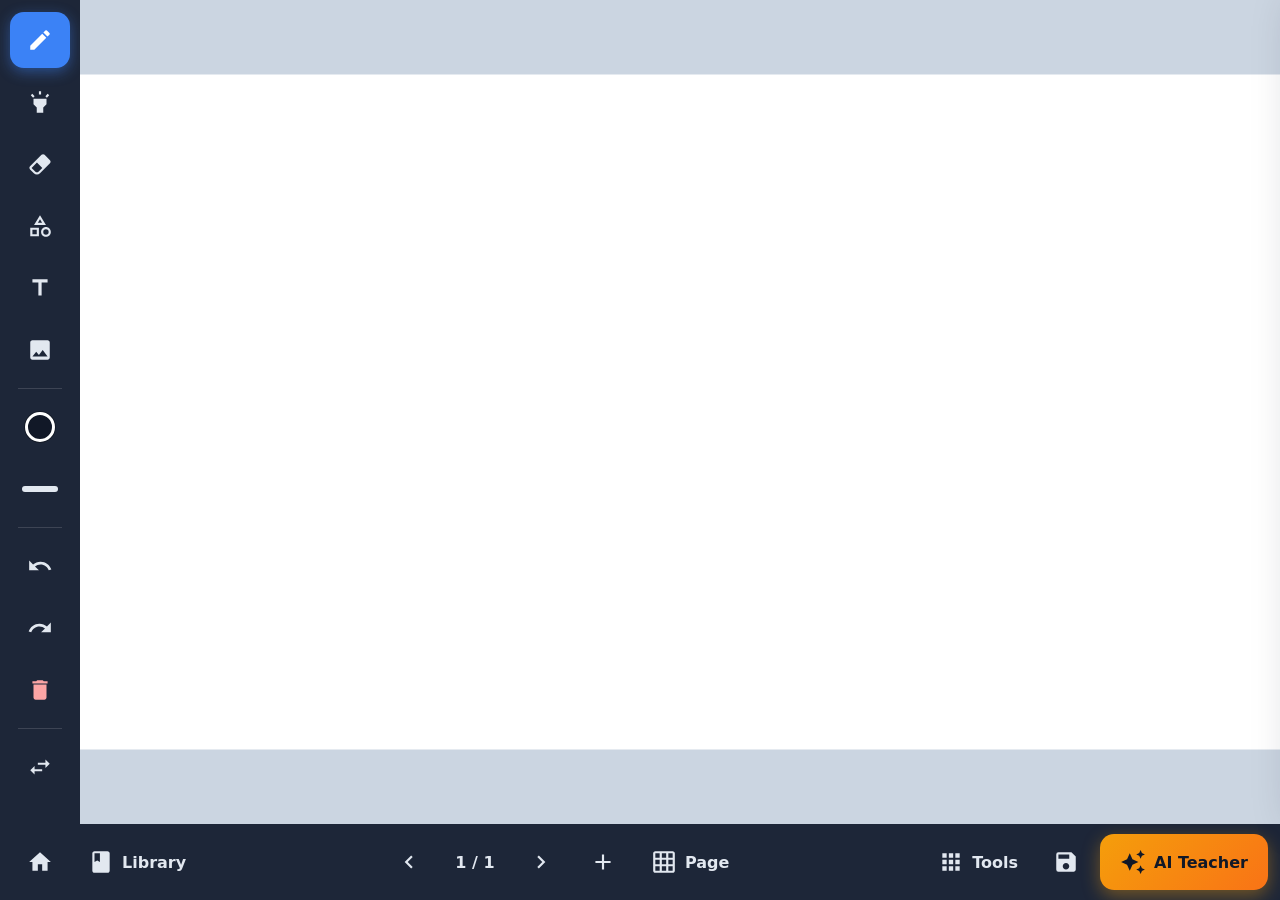
<file: app/src/main/assets/classroom/index.html>
<!doctype html>
<html lang="en">
<head>
<meta charset="utf-8">
<meta name="viewport" content="width=device-width, initial-scale=1, maximum-scale=1, user-scalable=no, viewport-fit=cover">
<title>Bhumika Smart Class</title>
<link rel="stylesheet" href="style.css">
</head>
<body>
<div id="app" class="tb-left">

  <!-- Board -->
  <main id="stage"></main>
  <div id="widgets"></div>

  <!-- Drawing toolbar (vertical; can be flipped to the other side for tall panels) -->
  <nav id="toolbar" aria-label="Drawing tools">
    <button class="tool on" data-tool="pen" title="Pen" data-i="pen"></button>
    <button class="tool" data-tool="hl" title="Highlighter" data-i="hl"></button>
    <button class="tool" data-tool="eraser" title="Eraser" data-i="eraser"></button>
    <button class="tool" data-tool="shape" title="Shapes" data-i="shapes" id="shapeBtn"></button>
    <button class="tool" data-tool="text" title="Text" data-i="text"></button>
    <label class="tbtn" title="Insert picture" data-i="image"><input type="file" accept="image/*" id="imgInput" hidden></label>
    <div class="sep"></div>
    <button class="tbtn color-btn" id="colorBtn" title="Colour"><span id="colorDot"></span></button>
    <button class="tbtn" id="sizeBtn" title="Thickness"><span id="sizeDot"></span></button>
    <div class="sep"></div>
    <button class="tbtn" id="undoBtn" title="Undo" data-i="undo"></button>
    <button class="tbtn" id="redoBtn" title="Redo" data-i="redo"></button>
    <button class="tbtn danger" id="clearBtn" title="Clear page" data-i="clear"></button>
    <div class="sep"></div>
    <button class="tbtn" id="flipBtn" title="Move toolbar to other side" data-i="swap"></button>
  </nav>

  <!-- Bottom bar -->
  <footer id="bottombar">
    <div class="group">
      <button class="bbtn" id="homeBtn" title="Back to website" data-i="home"></button>
      <button class="bbtn" id="libBtn" title="Digital Library — open a book and write on it" data-i="book"><span>Library</span></button>
    </div>
    <div class="group pages">
      <button class="bbtn" id="prevPage" data-i="left" title="Previous page"></button>
      <span id="pageNo">1 / 1</span>
      <button class="bbtn" id="nextPage" data-i="right" title="Next page"></button>
      <button class="bbtn" id="addPage" data-i="add" title="New page"></button>
      <button class="bbtn" id="bgBtn" data-i="grid" title="Background"><span>Page</span></button>
    </div>
    <div class="group">
      <button class="bbtn" id="toolsBtn" data-i="apps"><span>Tools</span></button>
      <button class="bbtn" id="saveBtn" data-i="save" title="Save page as picture"></button>
      <button class="bbtn ai" id="aiBtn" data-i="spark"><span>AI Teacher</span></button>
    </div>
  </footer>

  <!-- Popovers -->
  <div class="pop" id="colorPop"></div>
  <div class="pop" id="sizePop"></div>
  <div class="pop" id="shapePop">
    <button data-shape="line">╱ Line</button><button data-shape="arrow">➝ Arrow</button>
    <button data-shape="rect">▭ Rectangle</button><button data-shape="ellipse">◯ Circle</button>
    <button data-shape="tri">△ Triangle</button>
  </div>
  <div class="pop" id="bgPop"></div>
  <div class="pop grid-pop" id="toolsPop">
    <button data-w="timer"><i>⏱</i>Timer</button>
    <button data-w="picker"><i>🎲</i>Picker</button>
    <button data-w="spotlight"><i>🔦</i>Spotlight</button>
    <button data-w="curtain"><i>🪟</i>Curtain</button>
    <button data-w="ruler"><i>📏</i>Ruler</button>
    <button data-w="protractor"><i>📐</i>Protractor</button>
    <button data-w="calculator"><i>🧮</i>Calculator</button>
    <button data-w="delpage"><i>🗑</i>Delete page</button>
    <button data-w="palm"><i>✋</i><span id="palmLbl">Palm erase: on</span></button>
    <button data-w="fullscreen"><i>⛶</i>Full screen</button>
  </div>

  <!-- AI Teacher panel -->
  <aside id="aiPanel" aria-label="AI Teacher">
    <header>
      <div class="ai-title"><span class="avatar">✦</span><div><b>AI Teacher</b><small id="aiStatus">Ready</small></div></div>
      <button class="icon" id="settingsBtn" data-i="gear" title="Settings"></button>
      <button class="icon" id="aiClose" data-i="close" title="Close"></button>
    </header>
    <div class="ai-lang">
      <label>Language <select id="aiLang"></select></label>
      <label class="switch"><input type="checkbox" id="aiVoice" checked><span>Voice</span></label>
    </div>
    <div class="tabs"><button class="on" data-tab="chat">Ask &amp; Talk</button><button data-tab="lesson">Teach a Lesson</button><button data-tab="lib">My Lessons <span id="libBadge"></span></button></div>

    <section id="chatView" class="view">
      <div id="chatLog">
        <div class="msg ai">Namaste! I'm your AI teacher. Ask me anything by voice or text, or open <b>Teach a Lesson</b> and I'll teach the whole class on the board.</div>
      </div>
      <div class="chips">
        <button data-q="explain_board">🖼 Explain the board</button>
        <button data-q="check_board">✔ Check the answer on board</button>
        <button data-q="quiz">📝 Quiz on this topic</button>
        <button data-q="simpler">🙂 Explain more simply</button>
      </div>
      <label class="switch small"><input type="checkbox" id="writeBoard" checked><span>Write answers on the board</span></label>
      <div class="composer">
        <button id="micBtn" class="mic" data-i="mic" title="Speak"></button>
        <textarea id="chatInput" rows="1" placeholder="Ask a question or give a command…"></textarea>
        <button id="sendBtn" class="send" data-i="send" title="Send"></button>
      </div>
    </section>

    <section id="lessonView" class="view" hidden>
      <label>Topic<input id="lTopic" placeholder="e.g. Photosynthesis, Fractions, Parts of speech"></label>
      <div class="two">
        <label>Class<select id="lGrade"></select></label>
        <label>Subject<select id="lSubject"></select></label>
      </div>
      <label>Length <span id="lStepsLbl">6 steps</span><input type="range" id="lSteps" min="3" max="12" value="6"></label>
      <label class="switch small"><input type="checkbox" id="lQuiz" checked><span>End with a quiz</span></label>
      <label class="switch small"><input type="checkbox" id="lChalk"><span>Use chalkboard background</span></label>
      <label class="switch small"><input type="checkbox" id="lSave" checked><span>Save for offline use (My Lessons)</span></label>
      <button class="primary big" id="lStart">✦ Start teaching</button>
      <p class="hint">The AI teacher writes notes and diagrams on the board while explaining aloud. You can pause anytime and ask questions in the <b>Ask &amp; Talk</b> tab — or press the mic on the lesson bar.</p>
    </section>
    <section id="libView" class="view" hidden>
      <div class="lib-tools">
        <input id="libSearch" type="search" placeholder="Search saved lessons…">
        <select id="libLangFilter"></select>
      </div>
      <div id="libList"></div>
      <details class="bulk">
        <summary>⚡ Prepare many lessons at once</summary>
        <p class="hint">Write one topic per line. They use the class, subject, language and length chosen in <b>Teach a Lesson</b>. Needs internet while preparing — afterwards they play without internet.</p>
        <textarea id="bulkTopics" rows="5" placeholder="Photosynthesis&#10;Parts of a plant&#10;The water cycle"></textarea>
        <div class="row"><button class="primary" id="bulkStart">Prepare lessons</button><span id="bulkStatus" class="hint"></span></div>
      </details>
      <div class="row lib-share">
        <button id="libExport">⤓ Export all</button>
        <label class="btnlike">⤒ Import<input type="file" id="libImport" accept=".json,application/json" hidden></label>
      </div>
      <p class="hint">Export saves a lesson file in Downloads/Bhumika. Copy it to another panel (pen drive, WhatsApp, Drive) and use Import there.</p>
    </section>
  </aside>

  <!-- Lesson player / captions -->
  <div id="player" hidden>
    <span class="avatar talking">✦</span>
    <div id="caption"></div>
    <div class="p-ctrl">
      <button data-p="prev" data-i="prev" title="Previous"></button>
      <button data-p="toggle" data-i="pause" id="ppBtn" title="Pause / play"></button>
      <button data-p="next" data-i="next" title="Next"></button>
      <button data-p="mic" data-i="mic" title="Ask a question"></button>
      <button data-p="stop" data-i="stop" title="Stop"></button>
    </div>
    <span id="stepNo"></span>
  </div>

  <!-- Listening overlay -->
  <div id="listening" hidden><div class="pulse" data-i="mic"></div><div id="heard">Listening…</div><button id="stopListen">Done</button></div>

  <!-- Settings -->
  <div id="settings" class="modal" hidden>
    <div class="sheet">
      <h2>AI Teacher settings</h2>
      <label>Claude API key <input type="password" id="sKey" placeholder="sk-ant-…" autocomplete="off"></label>
      <p class="hint" id="sKeyHint">The key is stored only on this device. Get one at console.anthropic.com.</p>
      <label>Model <input id="sModel" placeholder="claude-sonnet-5-5"></label>
      <label>Server endpoint (optional) <input id="sEndpoint" placeholder="https://api.anthropic.com/v1/messages"></label>
      <p class="hint">For schools: point this to your own proxy server so no key is needed on each panel.</p>
      <label>Speaking speed <span id="sRateLbl">1.0×</span><input type="range" id="sRate" min="0.6" max="1.5" step="0.05" value="1"></label>
      <div class="row"><button id="sTest">🔊 Test voice</button><button id="sTts">Voice data / TTS settings</button></div>
      <div class="row end"><button id="sCancel">Cancel</button><button class="primary" id="sSave">Save</button></div>
    </div>
  </div>

  <div id="toast" hidden></div>
</div>

<script src="i18n.js"></script>
<script src="native.js"></script>
<script src="board.js"></script>
<script src="widgets.js"></script>
<script src="teacher.js"></script>
<script src="app.js"></script>
</body>
</html>
</file>
<file: app/src/main/assets/classroom/style.css>
:root {
  --navy: #1e3a8a;
  --navy-d: #172554;
  --amber: #f59e0b;
  --amber-l: #fef3c7;
  --ink: #0f172a;
  --muted: #64748b;
  --line: #e2e8f0;
  --bar: rgba(15, 23, 42, .92);
  --bar-fg: #e2e8f0;
  --on: #3b82f6;
  --danger: #ef4444;
  --tb: 80px;      /* toolbar width */
  --bb: 76px;      /* bottom bar height */
  --ai: min(460px, 94vw);
  --r: 16px;
  --font: 'Segoe UI', Roboto, 'Noto Sans', system-ui, sans-serif;
}
* { box-sizing: border-box; -webkit-tap-highlight-color: transparent; }
html, body { margin: 0; height: 100%; overflow: hidden; background: #cbd5e1; font-family: var(--font); color: var(--ink);
  -webkit-user-select: none; user-select: none; overscroll-behavior: none; }
button { font: inherit; cursor: pointer; border: 0; background: none; color: inherit; }
input, select, textarea { font: inherit; -webkit-user-select: text; user-select: text; }
svg.i { width: 26px; height: 26px; fill: currentColor; flex: none; }

#app { position: fixed; inset: 0; }

/* ---------- board ---------- */
#stage { position: absolute; top: 0; bottom: var(--bb); left: var(--tb); right: 0; overflow: hidden; touch-action: none;
  transition: right .25s ease; }
#app.tb-right #stage { left: 0; right: var(--tb); }
#app.ai-open #stage { right: var(--ai); }
#app.tb-right.ai-open #stage { right: calc(var(--ai) + var(--tb)); }
.layer { position: absolute; inset: 0; }
.layer.live { touch-action: none; cursor: crosshair; }
.text-editor { position: absolute; z-index: 5; min-width: 200px; min-height: 1.4em; padding: 2px 6px; margin: -4px 0 0 -6px;
  border: 2px dashed var(--on); border-radius: 8px; background: rgba(255,255,255,.85); outline: none; resize: none;
  line-height: 1.32; overflow: hidden; white-space: pre; }

/* ---------- toolbar ---------- */
#toolbar { position: absolute; top: 0; bottom: var(--bb); left: 0; width: var(--tb); background: var(--bar); color: var(--bar-fg);
  display: flex; flex-direction: column; align-items: center; gap: 6px; padding: 12px 0; overflow-y: auto; z-index: 20;
  scrollbar-width: none; }
#toolbar::-webkit-scrollbar { display: none; }
#app.tb-right #toolbar { left: auto; right: 0; }
#app.tb-right.ai-open #toolbar { right: var(--ai); }
.tool, .tbtn { width: 60px; height: 56px; border-radius: 14px; display: grid; place-items: center; flex: none; transition: background .15s, transform .1s; }
.tool:active, .tbtn:active, .bbtn:active { transform: scale(.94); }
.tool.on { background: var(--on); color: #fff; box-shadow: 0 4px 14px rgba(59,130,246,.45); }
.tbtn:hover, .tool:hover:not(.on) { background: rgba(255,255,255,.08); }
.tbtn.danger { color: #fca5a5; }
.sep { width: 44px; height: 1px; background: rgba(255,255,255,.14); margin: 4px 0; flex: none; }
#colorDot { width: 30px; height: 30px; border-radius: 50%; border: 3px solid #fff; box-shadow: 0 0 0 1px rgba(0,0,0,.3); }
#sizeDot { display: block; width: 36px; border-radius: 4px; background: currentColor; }

/* ---------- bottom bar ---------- */
#bottombar { position: absolute; left: 0; right: 0; bottom: 0; height: var(--bb); background: var(--bar); color: var(--bar-fg);
  display: flex; align-items: center; justify-content: space-between; padding: 0 12px; gap: 8px; z-index: 21; }
#bottombar .group { display: flex; align-items: center; gap: 6px; }
.bbtn { min-width: 56px; height: 56px; padding: 0 14px; border-radius: 14px; display: flex; align-items: center; justify-content: center; gap: 8px; font-weight: 600; }
.bbtn:hover { background: rgba(255,255,255,.08); }
.bbtn.ai { background: linear-gradient(135deg, var(--amber), #f97316); color: #111827; padding: 0 20px; box-shadow: 0 6px 18px rgba(245,158,11,.4); }
.bbtn.ai.active { outline: 3px solid #fff; }
#pageNo { min-width: 64px; text-align: center; font-weight: 700; font-variant-numeric: tabular-nums; }

/* ---------- popovers ---------- */
.pop { position: absolute; z-index: 40; background: #fff; border-radius: var(--r); box-shadow: 0 18px 50px rgba(15,23,42,.3);
  padding: 12px; display: none; gap: 8px; }
.pop.show { display: flex; flex-wrap: wrap; }
#colorPop { width: 292px; }
.swatch { width: 52px; height: 52px; border-radius: 50%; border: 3px solid #fff; box-shadow: 0 0 0 1px #cbd5e1; }
.swatch.on { box-shadow: 0 0 0 3px var(--on); }
#sizePop button { width: 64px; height: 64px; border-radius: 12px; display: grid; place-items: center; background: #f1f5f9; }
#sizePop button.on { background: #dbeafe; outline: 2px solid var(--on); }
#sizePop span { display: block; border-radius: 50%; background: var(--ink); }
#shapePop, #bgPop { flex-direction: column; width: 220px; }
#shapePop.show, #bgPop.show { display: flex; flex-wrap: nowrap; }
#shapePop button, #bgPop button { text-align: left; padding: 12px 14px; border-radius: 10px; font-size: 17px; }
#shapePop button:hover, #bgPop button:hover, #shapePop button.on, #bgPop button.on { background: #eff6ff; color: var(--navy); }
#bgPop button { display: flex; align-items: center; gap: 12px; }
#bgPop .chip { width: 34px; height: 24px; border-radius: 5px; border: 1px solid #cbd5e1; }
.grid-pop { width: 420px; }
.grid-pop.show { display: grid; grid-template-columns: repeat(4, 1fr); }
.grid-pop button { display: flex; flex-direction: column; align-items: center; gap: 6px; padding: 12px 4px; border-radius: 12px; font-size: 13px; font-weight: 600; color: #334155; }
.grid-pop button:hover { background: #f1f5f9; }
.grid-pop i { font-style: normal; font-size: 30px; }

/* ---------- widgets ---------- */
#widgets { position: absolute; inset: 0; pointer-events: none; z-index: 30; }
#widgets > * { pointer-events: auto; }
.widget.card { position: absolute; background: #fff; border-radius: 18px; box-shadow: 0 22px 60px rgba(15,23,42,.35); overflow: hidden; }
.w-head { display: flex; align-items: center; justify-content: space-between; padding: 10px 10px 10px 18px; background: var(--navy); color: #fff; font-weight: 700; cursor: grab; }
.w-close { width: 40px; height: 40px; border-radius: 10px; color: #fff; font-size: 18px; }
.w-close:hover { background: rgba(255,255,255,.15); }
.row { display: flex; gap: 10px; align-items: center; flex-wrap: wrap; margin-top: 10px; }
.row.end { justify-content: flex-end; }
.row button, .t-presets button, .t-adjust button, .t-ctrl button, .seg button, .q-opts button, .sheet button {
  min-height: 48px; padding: 0 16px; border-radius: 12px; background: #f1f5f9; font-weight: 600; }
button.primary { background: var(--navy); color: #fff; }
button.primary:hover { background: var(--navy-d); }
.timer, .picker, .calc, .quiz { padding: 16px; }
.seg { display: flex; background: #f1f5f9; border-radius: 12px; padding: 4px; gap: 4px; }
.seg button { flex: 1; min-height: 40px; background: transparent; }
.seg button.on { background: #fff; box-shadow: 0 1px 4px rgba(0,0,0,.12); color: var(--navy); }
.t-display { font-size: 84px; font-weight: 800; text-align: center; font-variant-numeric: tabular-nums; color: var(--navy); margin: 10px 0; letter-spacing: 2px; }
.t-display.warn { color: #dc2626; }
.t-display.done { animation: flash .5s 8 alternate; }
@keyframes flash { to { background: #fee2e2; color: #dc2626; } }
.t-presets, .t-adjust, .t-ctrl { display: flex; gap: 6px; margin-top: 8px; }
.t-presets button, .t-adjust button, .t-ctrl button { flex: 1; padding: 0 6px; }
.p-result { font-size: 56px; font-weight: 800; text-align: center; color: var(--navy); min-height: 90px; display: grid; place-items: center; background: var(--amber-l); border-radius: 14px; margin-bottom: 10px; word-break: break-word; }
.p-result.pop { animation: pop .5s ease; }
@keyframes pop { 0% { transform: scale(.6); } 70% { transform: scale(1.12); } 100% { transform: scale(1); } }
.picker textarea { width: 100%; border: 1px solid var(--line); border-radius: 10px; padding: 8px; }
.picker input[type=number] { width: 70px; padding: 6px; border: 1px solid var(--line); border-radius: 8px; }
.spotlight { position: absolute; inset: 0; }
.spot-hole { position: absolute; border-radius: 50%; cursor: move; touch-action: none; }
.spot-ctrl, .geo-ctrl { position: absolute; display: flex; gap: 6px; }
.spot-ctrl button, .geo-ctrl button { width: 44px; height: 44px; border-radius: 50%; background: #fff; font-size: 20px; font-weight: 700; box-shadow: 0 4px 12px rgba(0,0,0,.3); }
.curtain { position: absolute; left: 0; right: 0; top: 0; bottom: 0; background: linear-gradient(#0f172a, #1e293b); }
.c-handle { position: absolute; top: 0; left: 50%; transform: translateX(-50%); background: var(--amber); color: #111827; padding: 12px 18px; border-radius: 0 0 16px 16px; font-weight: 700; touch-action: none; cursor: ns-resize; display: flex; gap: 12px; align-items: center; }
.c-handle button { width: 36px; height: 36px; border-radius: 50%; background: rgba(0,0,0,.12); }
.geo { position: absolute; transform-origin: 50% 50%; cursor: move; touch-action: none; filter: drop-shadow(0 6px 14px rgba(0,0,0,.25)); }
.geo svg { display: block; }
.geo-ctrl { left: 50%; transform: translateX(-50%); bottom: -56px; align-items: center; }
.geo.protractor .geo-ctrl { bottom: -58px; }
.geo-ctrl .ang { background: #fff; border-radius: 12px; padding: 8px 10px; font-weight: 700; box-shadow: 0 4px 12px rgba(0,0,0,.25); }
.c-screen { background: #0f172a; color: #fff; border-radius: 12px; padding: 12px 16px; text-align: right; margin-bottom: 10px; }
.c-expr { min-height: 22px; color: #94a3b8; word-break: break-all; }
.c-out { font-size: 40px; font-weight: 700; word-break: break-all; }
.c-keys { display: grid; grid-template-columns: repeat(4, 1fr); gap: 8px; }
.c-keys button { height: 56px; border-radius: 12px; background: #f1f5f9; font-size: 22px; font-weight: 600; }
.c-keys button.op { background: #dbeafe; color: var(--navy); }
.c-keys button[data-k="="] { background: var(--navy); color: #fff; }
.q-meta { color: var(--muted); font-weight: 600; }
.q-q { font-size: 28px; font-weight: 700; margin: 8px 0 14px; -webkit-user-select: text; }
.q-opts { display: grid; grid-template-columns: 1fr 1fr; gap: 10px; }
.q-opts button { display: flex; align-items: center; gap: 12px; text-align: start; font-size: 21px; padding: 14px; min-height: 64px; border: 2px solid transparent; }
.q-opts b { width: 36px; height: 36px; flex: none; border-radius: 50%; display: grid; place-items: center; background: var(--navy); color: #fff; }
.q-opts .right { background: #dcfce7; border-color: #16a34a; }
.q-opts .wrong { background: #fee2e2; border-color: #dc2626; }
.q-explain { min-height: 28px; margin-top: 12px; font-size: 18px; }
.q-final { font-size: 64px; font-weight: 800; text-align: center; color: var(--navy); padding: 20px; }

/* ---------- AI panel ---------- */
#aiPanel { position: absolute; top: 0; right: 0; bottom: var(--bb); width: var(--ai); background: #fff; z-index: 25;
  display: flex; flex-direction: column; box-shadow: -10px 0 40px rgba(15,23,42,.18); transform: translateX(105%); transition: transform .25s ease; }
#app.ai-open #aiPanel { transform: none; }
#aiPanel header { display: flex; align-items: center; gap: 6px; padding: 12px 12px 12px 16px; background: linear-gradient(135deg, var(--navy), #3730a3); color: #fff; }
.ai-title { flex: 1; display: flex; align-items: center; gap: 12px; }
.ai-title small { display: block; opacity: .8; font-size: 13px; }
.avatar { width: 44px; height: 44px; border-radius: 50%; background: linear-gradient(135deg, var(--amber), #f97316); color: #111827; display: grid; place-items: center; font-size: 22px; font-weight: 800; flex: none; }
.avatar.talking { animation: talk 1s ease-in-out infinite; }
@keyframes talk { 50% { box-shadow: 0 0 0 10px rgba(245,158,11,.25); } }
.icon { width: 44px; height: 44px; border-radius: 12px; display: grid; place-items: center; }
.icon:hover { background: rgba(255,255,255,.15); }
.ai-lang { display: flex; align-items: center; gap: 12px; padding: 10px 16px; border-bottom: 1px solid var(--line); }
.ai-lang label:first-child { flex: 1; display: flex; align-items: center; gap: 8px; font-weight: 600; }
select, #aiPanel input:not([type=checkbox]):not([type=range]), .sheet input:not([type=range]) {
  width: 100%; min-height: 46px; border: 1px solid #cbd5e1; border-radius: 10px; padding: 0 10px; background: #fff; }
.switch { display: inline-flex; align-items: center; gap: 8px; font-weight: 600; }
.switch input { width: 22px; height: 22px; accent-color: var(--navy); }
.switch.small { font-weight: 500; font-size: 15px; margin: 6px 0; }
.tabs { display: flex; padding: 8px 12px 0; gap: 6px; border-bottom: 1px solid var(--line); }
.tabs button { flex: 1; padding: 12px; font-weight: 700; color: var(--muted); border-bottom: 3px solid transparent; }
.tabs button.on { color: var(--navy); border-color: var(--amber); }
.view[hidden] { display: none !important; }
.view { flex: 1; display: flex; flex-direction: column; min-height: 0; padding: 12px 16px; gap: 8px; }
#lessonView { overflow-y: auto; gap: 12px; }
#lessonView label { display: flex; flex-direction: column; gap: 6px; font-weight: 600; }
#lessonView label.switch { flex-direction: row; }
.two { display: grid; grid-template-columns: 1fr 1fr; gap: 10px; }
button.big { min-height: 58px; border-radius: 14px; font-size: 19px; font-weight: 700; }
.hint { color: var(--muted); font-size: 14px; margin: 0; line-height: 1.45; }
#chatLog { flex: 1; overflow-y: auto; display: flex; flex-direction: column; gap: 10px; padding-bottom: 6px; -webkit-user-select: text; user-select: text; }
.msg { max-width: 90%; padding: 10px 14px; border-radius: 16px; line-height: 1.45; font-size: 16px; white-space: pre-wrap; word-wrap: break-word; }
.msg.ai { background: #f1f5f9; border-bottom-left-radius: 4px; align-self: flex-start; }
.msg.me { background: var(--navy); color: #fff; border-bottom-right-radius: 4px; align-self: flex-end; }
.msg.err { background: #fee2e2; color: #991b1b; align-self: stretch; max-width: none; }
.msg.typing::after { content: '● ● ●'; letter-spacing: 2px; color: var(--muted); animation: blink 1.2s infinite; }
.msg .replay { margin-top: 6px; display: block; color: var(--navy); font-weight: 700; font-size: 14px; }
@keyframes blink { 50% { opacity: .3; } }
.chips { display: flex; gap: 6px; overflow-x: auto; padding-bottom: 2px; scrollbar-width: none; }
.chips button { white-space: nowrap; padding: 8px 12px; border-radius: 999px; background: #eff6ff; color: var(--navy); font-weight: 600; font-size: 14px; }
.composer { display: flex; gap: 8px; align-items: flex-end; }
.composer textarea { flex: 1; resize: none; min-height: 52px; max-height: 140px; border: 1px solid #cbd5e1; border-radius: 14px; padding: 13px 12px; outline: none; }
.composer textarea:focus { border-color: var(--on); }
.mic, .send { width: 52px; height: 52px; border-radius: 50%; display: grid; place-items: center; flex: none; }
.mic { background: var(--amber); color: #111827; }
.mic.on { background: var(--danger); color: #fff; animation: talk 1s infinite; }
.send { background: var(--navy); color: #fff; }

/* ---------- lesson player ---------- */
#player { position: absolute; left: 50%; bottom: calc(var(--bb) + 14px); transform: translateX(-50%); width: min(1100px, calc(100vw - 200px));
  background: rgba(15,23,42,.94); color: #fff; border-radius: 22px; padding: 12px 14px; display: flex; align-items: center; gap: 14px; z-index: 35;
  box-shadow: 0 18px 50px rgba(0,0,0,.35); }
#player[hidden] { display: none; }
#caption { flex: 1; font-size: 20px; line-height: 1.4; max-height: 3.1em; overflow: hidden; display: -webkit-box; -webkit-line-clamp: 2; -webkit-box-orient: vertical; }
.p-ctrl { display: flex; gap: 4px; }
.p-ctrl button { width: 50px; height: 50px; border-radius: 50%; display: grid; place-items: center; }
.p-ctrl button:hover { background: rgba(255,255,255,.12); }
#ppBtn { background: var(--amber); color: #111827; }
#stepNo { font-size: 13px; opacity: .7; min-width: 40px; text-align: center; }

#listening { position: absolute; inset: 0; background: rgba(15,23,42,.6); z-index: 60; display: flex; flex-direction: column; align-items: center; justify-content: center; gap: 20px; color: #fff; }
#listening[hidden] { display: none; }
.pulse { width: 120px; height: 120px; border-radius: 50%; background: var(--danger); display: grid; place-items: center; animation: talk 1.1s infinite; }
.pulse svg { width: 56px; height: 56px; }
#heard { font-size: 30px; font-weight: 600; max-width: 80vw; text-align: center; }
#stopListen { padding: 14px 32px; border-radius: 999px; background: #fff; color: var(--ink); font-weight: 700; font-size: 18px; }

.modal { position: absolute; inset: 0; background: rgba(15,23,42,.55); z-index: 70; display: grid; place-items: center; }
.modal[hidden] { display: none; }
.sheet { width: min(560px, 94vw); max-height: 92vh; overflow-y: auto; background: #fff; border-radius: 20px; padding: 22px; display: flex; flex-direction: column; gap: 10px; }
.sheet h2 { margin: 0 0 6px; color: var(--navy); }
.sheet label { display: flex; flex-direction: column; gap: 6px; font-weight: 600; }

#toast { position: absolute; top: 18px; left: 50%; transform: translateX(-50%); background: #0f172a; color: #fff; padding: 12px 20px; border-radius: 14px; z-index: 80;
  font-weight: 600; box-shadow: 0 10px 30px rgba(0,0,0,.3); display: flex; gap: 12px; align-items: center; max-width: 90vw; }
#toast[hidden] { display: none; }
#toast button { color: var(--amber); font-weight: 700; }

/* ---------- small screens (phones / small tablets) ---------- */
@media (max-width: 760px) {
  :root { --tb: 64px; --bb: 64px; }
  .tool, .tbtn { width: 52px; height: 48px; }
  .bbtn span { display: none; }
  .bbtn { min-width: 44px; padding: 0 8px; }
  #pageNo { min-width: 44px; }
  #app.ai-open #stage { right: 0; }
  #player { width: calc(100vw - 24px); }
  .p-ctrl button { width: 42px; height: 42px; }
  .q-opts { grid-template-columns: 1fr; }
}

/* keep the lesson bar clear of the AI panel */
#app.ai-open #player { left: calc((100vw - var(--ai)) / 2); width: min(1000px, calc(100vw - var(--ai) - 40px)); }
@media (max-width: 760px) { #app.ai-open #player { left: 50%; width: calc(100vw - 24px); } }

/* ---------- My Lessons ---------- */
.tabs button { padding: 12px 4px; font-size: 15px; }
#libBadge:not(:empty) { display: inline-block; min-width: 22px; padding: 1px 6px; border-radius: 999px; background: var(--amber); color: #111827; font-size: 12px; margin-left: 2px; }
#libView { overflow-y: auto; gap: 10px; }
.lib-tools { display: grid; grid-template-columns: 1fr 140px; gap: 8px; }
#libList { display: flex; flex-direction: column; gap: 8px; }
.lesson-item { display: flex; align-items: center; gap: 8px; padding: 10px 10px 10px 14px; border: 1px solid var(--line); border-radius: 14px; background: #fff; }
.lesson-item:hover { border-color: #93c5fd; }
.li-main { flex: 1; min-width: 0; }
.li-main b { display: block; font-size: 17px; overflow: hidden; text-overflow: ellipsis; white-space: nowrap; }
.li-main small { color: var(--muted); }
.lesson-item button { width: 48px; height: 48px; border-radius: 12px; display: grid; place-items: center; font-size: 18px; flex: none; }
.lesson-item .li-play { background: var(--navy); color: #fff; }
.lesson-item .li-del { background: #f1f5f9; color: #b91c1c; }
.lesson-item .li-del.armed { background: #dc2626; color: #fff; font-size: 12px; font-weight: 700; }
.lib-empty { text-align: center; color: var(--muted); padding: 24px 12px; border: 2px dashed var(--line); border-radius: 14px; line-height: 1.5; }
.bulk { border: 1px solid var(--line); border-radius: 14px; padding: 10px 14px; }
.bulk summary { font-weight: 700; cursor: pointer; padding: 4px 0; color: var(--navy); }
.bulk textarea { width: 100%; border: 1px solid #cbd5e1; border-radius: 10px; padding: 8px; margin-top: 8px; resize: vertical; }
.lib-share button, .btnlike { min-height: 48px; padding: 0 16px; border-radius: 12px; background: #f1f5f9; font-weight: 600; display: inline-flex; align-items: center; cursor: pointer; }
.msg .go-lib { margin-top: 8px; display: inline-block; padding: 8px 12px; border-radius: 10px; background: #fff; color: var(--navy); font-weight: 700; }
</file>
